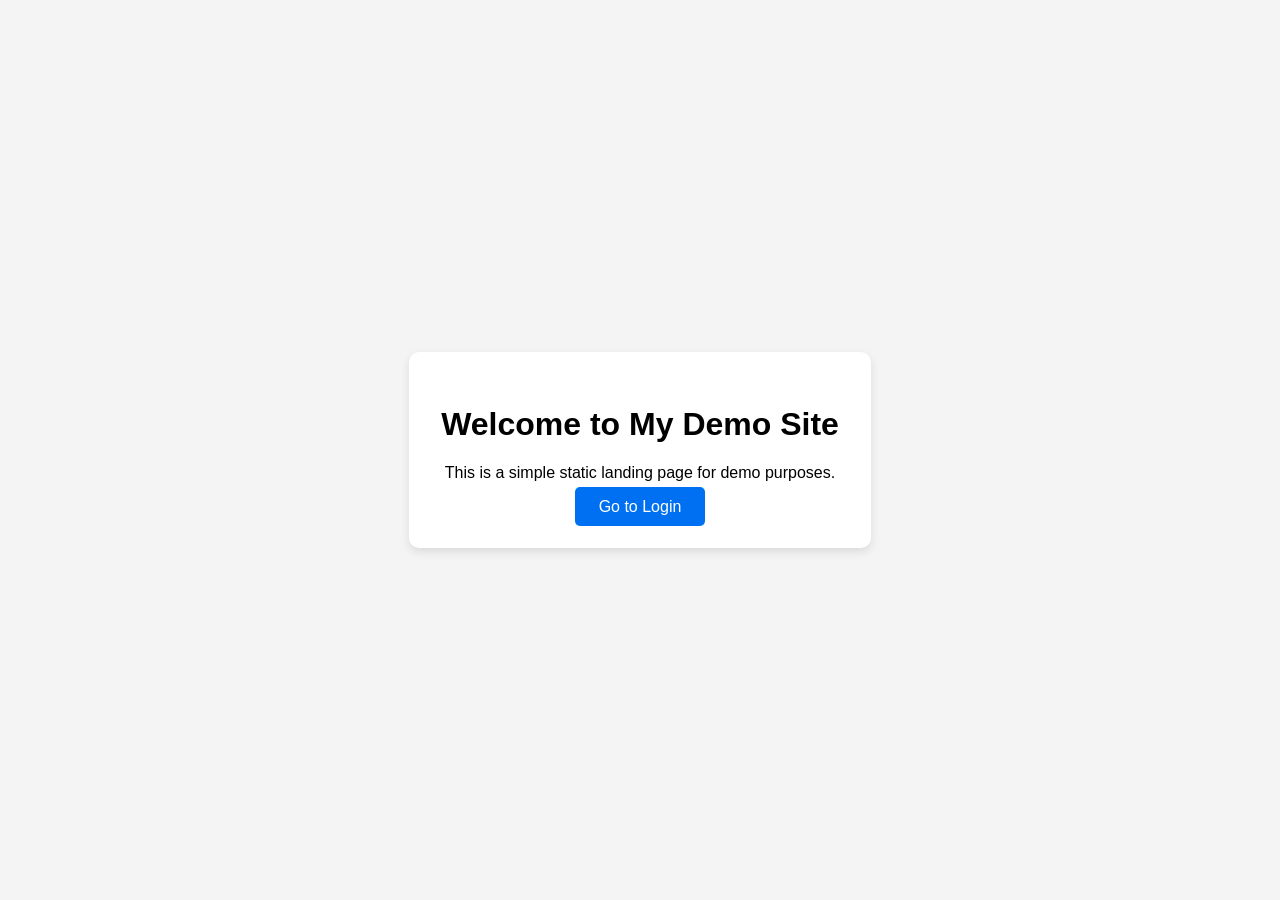
<file: index.html>
<!DOCTYPE html>
<html lang="en">
<head>
  <meta charset="UTF-8" />
  <meta name="viewport" content="width=device-width, initial-scale=1.0" />
  <title>Welcome to My Demo Site</title>
  <link rel="stylesheet" href="style.css" />
</head>
<body>
  <div class="container">
    <h1>Welcome to My Demo Site</h1>
    <p>This is a simple static landing page for demo purposes.</p>
    
    <!-- This button links to login.html -->
    <a href="login.html" class="button">Go to Login</a>
  </div>
</body>
</html>
</file>
<file: style.css>
body {
  font-family: Arial, sans-serif;
  background: #f4f4f4;
  margin: 0;
  padding: 0;
  display: flex;
  justify-content: center;
  align-items: center;
  height: 100vh;
}

.container {
  background: white;
  padding: 2em;
  border-radius: 10px;
  box-shadow: 0 4px 10px rgba(0, 0, 0, 0.1);
  text-align: center;
}

input {
  display: block;
  margin: 1em auto;
  padding: 0.5em;
  width: 80%;
  max-width: 300px;
}

.button {
  background: #0070f3;
  color: white;
  padding: 0.7em 1.5em;
  border: none;
  border-radius: 5px;
  cursor: pointer;
  text-decoration: none;
}

.button:hover {
  background: #005bb5;
}

.link {
  display: block;
  margin-top: 1em;
  color: #0070f3;
  text-decoration: none;
}
</file>
